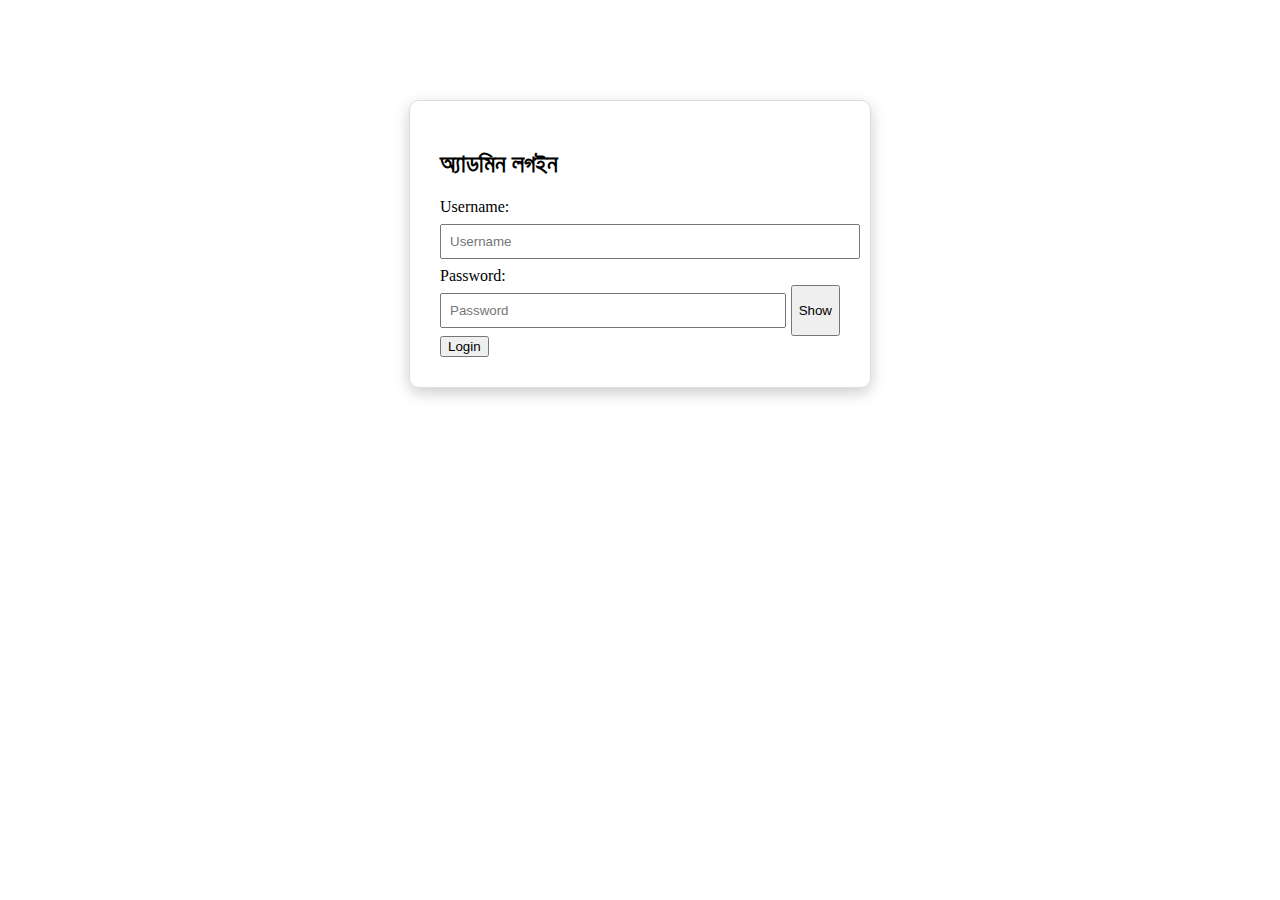
<file: admin.html>
<!DOCTYPE html>
<html lang="bn">
<head>
  <meta charset="UTF-8">
  <title>Admin Login</title>
  <link rel="stylesheet" href="css/admin.css">
</head>
<body>
  <div class="login-container">
    <h2>অ্যাডমিন লগইন</h2>
    <form id="loginForm">
      <label>Username:</label>
      <input type="text" id="username" placeholder="Username" required>
      
      <label>Password:</label>
      <div class="password-wrapper">
        <input type="password" id="password" placeholder="Password" required>
        <button type="button" id="togglePassword">Show</button>
      </div>
      
      <button type="submit">Login</button>
    </form>
  </div>

  <script type="module" src="js/admin.js"></script>
</body>
</html>
</file>
<file: css/admin.css>
/* Header */
header {
  display: flex;
  justify-content: space-between;
  align-items: center;
  background-color: #007BFF;
  color: white;
  padding: 10px 20px;
}

header .header-right button {
  background-color: #DC3545;
  color: white;
  border: none;
  padding: 8px 12px;
  cursor: pointer;
  border-radius: 5px;
}

/* Login */
.login-container {
  max-width: 400px;
  margin: 100px auto;
  padding: 30px;
  border: 1px solid #ddd;
  border-radius: 10px;
  box-shadow: 0 5px 15px rgba(0,0,0,0.2);
}

.login-container input {
  width: 100%;
  padding: 8px;
  margin: 8px 0;
}

.password-wrapper {
  display: flex;
}

.password-wrapper input {
  flex: 1;
}

.password-wrapper button {
  margin-left: 5px;
}

/* Form */
.form-section {
  max-width: 800px;
  margin: 20px auto;
}

.form-section form {
  display: flex;
  flex-direction: column;
}

.form-section input, .form-section textarea {
  padding: 8px;
  margin-bottom: 10px;
}

.form-section button {
  width: 200px;
  background-color: #28A745;
  color: white;
  border: none;
  padding: 10px;
  cursor: pointer;
  border-radius: 5px;
}

/* Tree */
.tree-section {
  max-width: 900px;
  margin: 20px auto;
}

.tree-node {
  border: 1px solid #ddd;
  padding: 10px;
  margin-bottom: 5px;
  border-radius: 5px;
}
</file>
